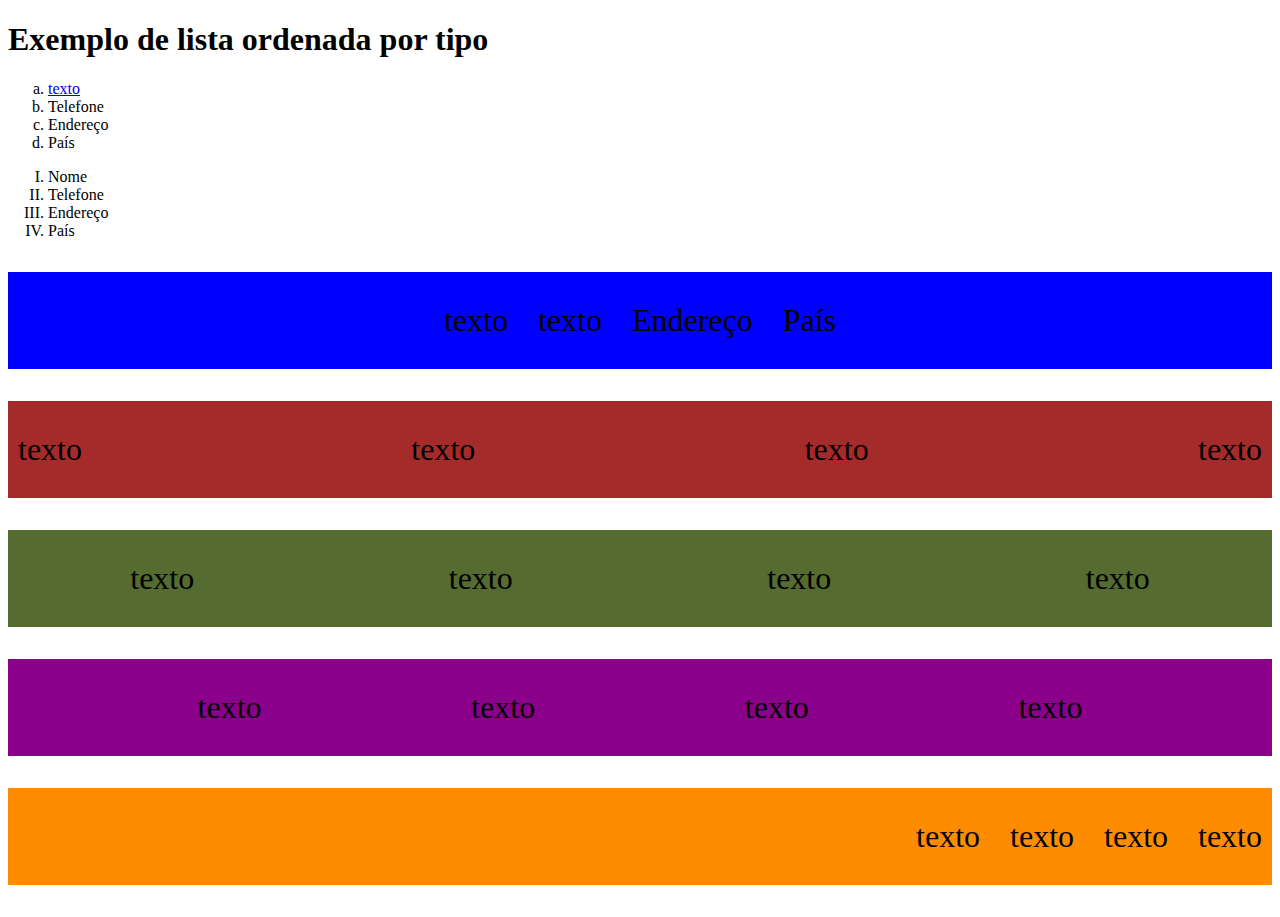
<file: index.html>
<!DOCTYPE html>
<html lang="pt-br">
<head>
    <meta charset="UTF-8">
    <meta name="viewport" content="width=device-width, initial-scale=1.0">
    <title>Document</title>
    <link rel="stylesheet" href="css/style.css">
</head>
<body>
    <!-- exemplo de lista ordenada por tipo-->
     <h1>Exemplo de lista ordenada por tipo</h1>
     <ol type="a">
      <li><a href="https://google.com">texto</a></li>
      <li>Telefone</li>
      <li>Endereço</li>
      <li>País</li>
     
     
    </ol>

    <ol type="I">
        <li>Nome</li>
        <li>Telefone</li>
        <li>Endereço</li>
        <li>País</li>

    </ol>

    <ul class="menu">
        <li>texto</li>
        <li>texto</li>
        <li>Endereço</li>
        <li>País</li>

    </ul>
    <ul class="menu1">
        <li>texto</li>
        <li>texto</li>
        <li>texto</li>
        <li>texto</li>

    </ul>
    <ul class="menu2">
        <li>texto</li>
        <li>texto</li>
        <li>texto</li>
        <li>texto</li>

    </ul>
    <ul class="menu3">
        <li>texto</li>
        <li>texto</li>
        <li>texto</li>
        <li>texto</li>

    </ul>
    <ul class="menu4">
        <li>texto</li>
        <li>texto</li>
        <li>texto</li>
        <li>texto</li>

    </ul>
    
</body>
</html>
</file>
<file: css/style.css>
.menu, .menu1, .menu2, .menu3, .menu4{
    display: flex;
    gap: 30px;
    justify-content: center;
    list-style: none;
    background-color: blue;
    color: f0f0f0;
    font-size: 2em;
    padding: 30px 10px;
}

.menu1{
background-color: brown;
justify-content: space-between;
}

.menu2{
background-color: darkolivegreen;
justify-content: space-around;
}

.menu3{
background-color: darkmagenta;
justify-content: space-evenly;
}

.menu4{
background-color: darkorange;
justify-content: end;
}
</file>
